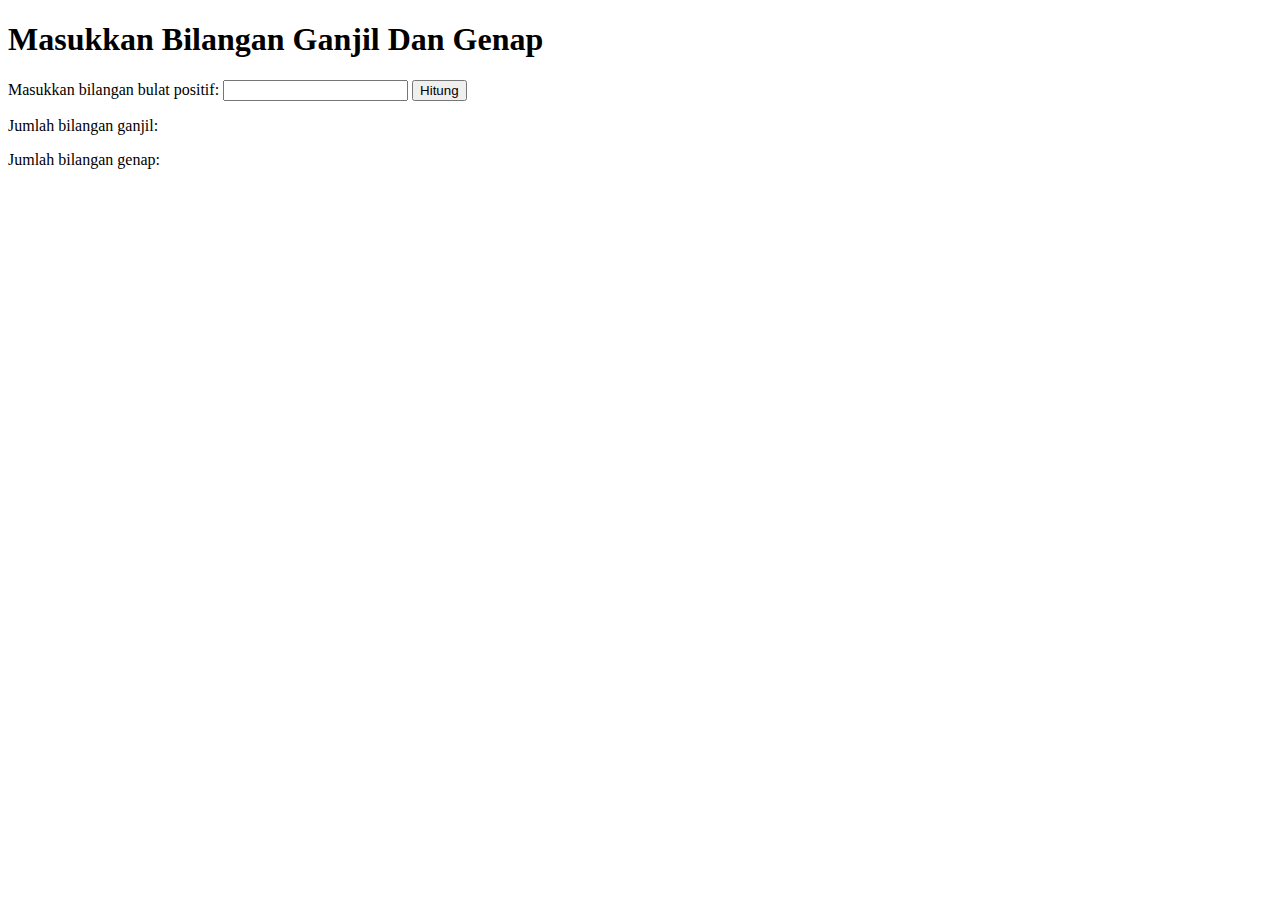
<file: prak4/index.html>
<!--
Ahmad Fathur Rohman
121140082 - RB 
-->
<!DOCTYPE html>
<html lang="en">
<head>
    <meta charset="UTF-8">
    <meta name="viewport" content="width=device-width, initial-scale=1.0">
    <title>Ahmad Fathur Rohman |Bilangan Ganjil Genap</title>
</head>
<body>
    <h1>Masukkan Bilangan Ganjil Dan Genap</h1>
    <label for="bilangan">Masukkan bilangan bulat positif:</label>
    <input type="number" id="bilangan" min="1">
    <button onclick="hitungGanjilGenap()">Hitung</button>
    <p>Jumlah bilangan ganjil: <span id="ganjil"></span></p>
    <p>Jumlah bilangan genap: <span id="genap"></span></p>

    <script>
        function hitungGanjilGenap() {
            var bilangan = document.getElementById("bilangan").value;
            var ganjil = 0;
            var genap = 0;

            for (var i = 1; i <= bilangan; i++) {
                if (i % 2 === 0) {
                    genap++;
                } else {
                    ganjil++;
                }
            }
            document.getElementById("ganjil").innerText = ganjil;
            document.getElementById("genap").innerText = genap;
        }
    </script>
</body>
</html>
</file>
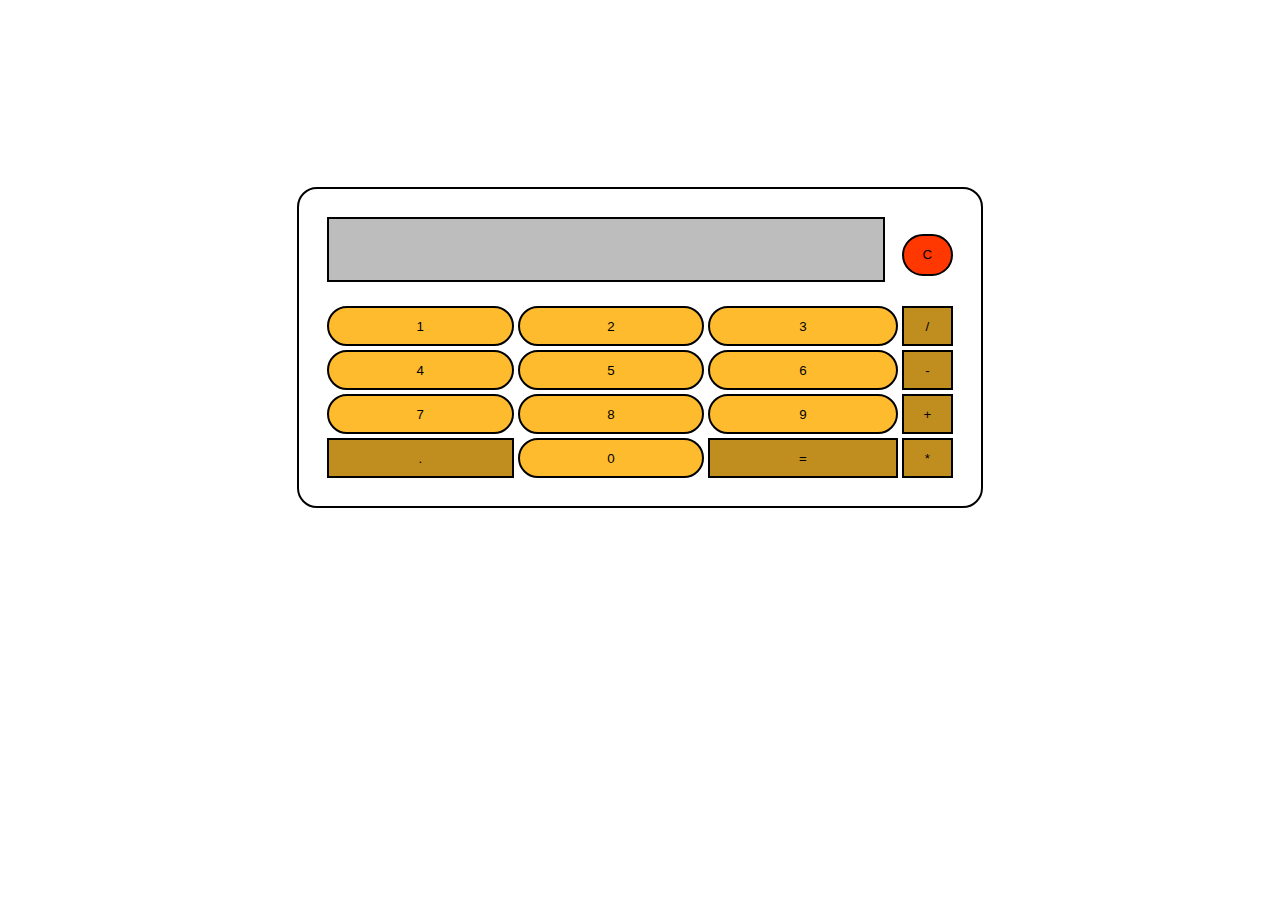
<file: prak5/index.html>
<!-- 
Ahmad Fathur Rohman
121140082- RB 
-->

<!DOCTYPE html>
<html lang="en">
  <head>
    <meta charset="UTF-8">
    <meta name="viewport" content="width=device-width, initial-scale=1.0">
    <title>Ahmad Fathur Rohman | Calculator</title>
    <link rel="icon" href="./png/icon.png">
    <link rel="stylesheet" href="./css/design.css">
  </head>
  <body>
    <h1>Ahmad Fathur Rohman | Calculator</h1>
    <div class='container'>
      <table>
        <tr>
          <td colspan="3"><input type='text' id='result' class='screen'></td>
          <td>
            <input type='button' value='C' onclick="clearScreen()" class="clear"/>
          </td>
        </tr>
        <tr>
          <td>
            <input type='button' value='1' onclick="display('1')" class="number"/>
          </td>
          <td>
            <input type='button' value='2' onclick="display('2')" class="number"/>
          </td>
          <td>
            <input type='button' value='3' onclick="display('3')" class="number"/>
          </td>
          <td>
            <input type='button' value='/' onclick="display('/')" class="operator"/>
          </td>
          </tr>
          <tr>
          <td>
            <input type='button' value='4' onclick="display('4')" class="number"/>
          </td>
          <td>
            <input type='button' value='5' onclick="display('5')" class="number"/>
          </td>
          <td>
            <input type='button' value='6' onclick="display('6')" class="number"/>
          </td>
          <td>
            <input type='button' value='-' onclick="display('-')" class="operator"/>
          </td>
          </tr>
          <tr>
          <td>
            <input type='button' value='7' onclick="display('7')" class="number"/>
          </td>
          <td>
            <input type='button' value='8' onclick="display('8')" class="number"/>
          </td>
          <td>
            <input type='button' value='9' onclick="display('9')" class="number"/>
          </td>
          <td>
            <input type='button' value='+' onclick="display('+')" class="operator"/>
          </td>
        </tr>
        <tr>
          <td>
            <input type='button' value='.' onclick="display('.')" class="decimal"/>
          </td>
          <td>
            <input type='button' value='0' onclick="display('0')" class="number"/>
          </td>
          <td>
            <input type='button' value='=' onclick="solve()" class="equal"/>
          </td>
          <td>
            <input type='button' value='*' onclick="display('*')" class="operator"/>
          </td>
        </tr>
      </table>
    </div>
    <script src='./js/js_app.js'>

    </script>
  </body>
</html>
</file>
<file: prak5/css/design.css>
body{
  background-color: rgb(255, 255, 255);
}
h1{
  text-align: center;
  color: white;
  margin-top: 50px;
  font-weight: bold;
}
.screen{
  background-color: rgb(189, 189, 189);
  border: solid black 2px;
  color: black;
  font-size: large;
  width: 90%;
  cursor: default;
  padding: 20px;
  margin: auto;
  margin-bottom: 20px;
  border-radius: 0px;
}
input[type='button']:hover{
  background-color: #2091e1;
}
input[type='button']:active{
  background-color: rgb(0, 0, 0);
}
.operator{
  background-color: #c08d1f;
  padding: 5px;
  color: black;
  border: solid black 2px;
  width: 100%;
  height: 40px;
  cursor: pointer;
  border-radius: 0px;
}
.number{
  padding: 5px;
  height: 40px;
  color: black;
  border: solid black 2px;
  width: 100%;
  cursor: pointer;
  border-radius: 50px;
  background-color: #fdbb2d;
}
.decimal{
  background-color: #c08d1f;
  padding: 5px;
  color: black;
  border: solid black 2px;
  width: 100%;
  height: 40px;
  cursor: pointer;
  border-radius: 0px;
}
.clear{
  background-color: #ff3700;
  padding: 5px;
  color: black;
  border: solid black 2px;
  width: 100%;
  height: 42px;
  cursor: pointer;
  margin: auto;
  margin-bottom: 10px;
  border-radius: 50px;
}
.equal{
  background-color: #c08d1f;
  padding: 5px;
  color: black;
  border: solid black 2px;
  width: 100%;
  height: 40px;
  cursor: pointer;
  border-radius: 0px;
}
.container{
  background-color: white;
  padding: 25px;
  color: black;
  border: solid black 2px;
  width: 50%;
  display: block;
  align-self: center;
  border-radius: 20px;
  margin: 100px auto;
}
table{
  width: 100%;
}
</file>
